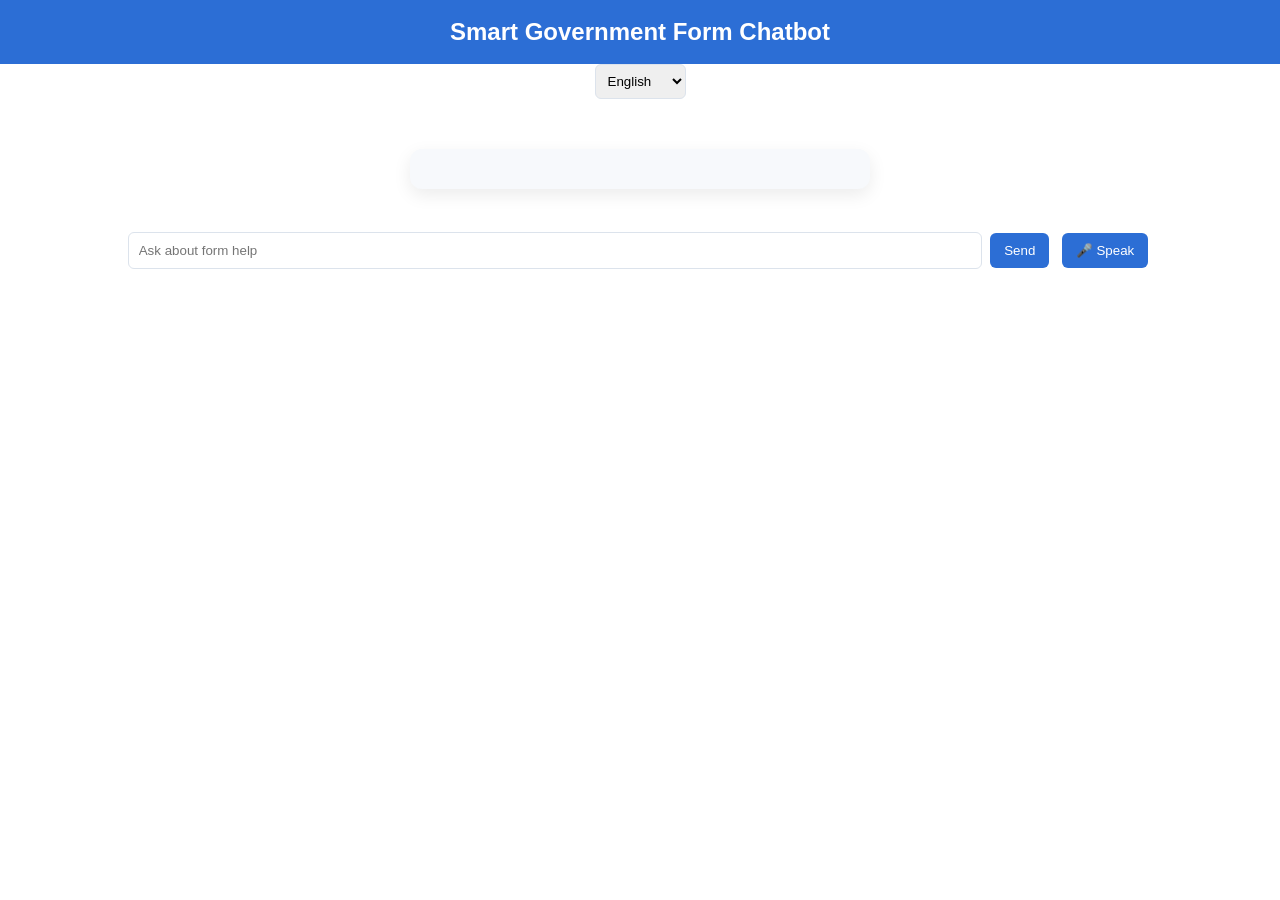
<file: index.html>
<!DOCTYPE html>
<html>
<head>

<title>Smart Form Assistant Chatbot</title>

<link rel="stylesheet" href="static/style.css">
<script src="static/script.js"></script>
  
</head>

<body>

<h1>Smart Government Form Chatbot</h1>



<select onchange="changeLanguage(this.value)">
<option value="en">English</option>
<option value="hi">हिंदी</option>
<option value="hr">Haryanvi</option>
</select>

<div id="chat-container"></div>

<input type="text" id="user-input" placeholder="Ask about form help">

<button onclick="sendMessage()">Send</button>

<button onclick="startVoice()">🎤 Speak</button>

</div>
</file>
<file: static/style.css>
body{

font-family: 'Segoe UI', Arial, sans-serif;
background:#ffffff;
color:#4a5a6a;
text-align:center;
margin:0;

}

/* Header */

h1{

background:#2c6ed5;
color:white;
padding:18px;
margin:0;
font-size:24px;

}

/* Chatbot Card */

#chat-container{

width:420px;
margin:40px auto;
background:#f7f9fc;
border-radius:12px;
box-shadow:0px 6px 18px rgba(0,0,0,0.08);
padding:20px;

}

/* Chat Area */

#chatbox{

height:320px;
overflow-y:auto;
border:1px solid #dce3ec;
background:white;
padding:10px;
border-radius:8px;
margin-bottom:12px;

}

/* User Message */

.user-message{

background:#e6f4ea;
padding:10px;
border-radius:10px;
margin:6px;
text-align:right;

}

/* Bot Message */

.bot-message{

background:#f1f5ff;
padding:10px;
border-radius:10px;
margin:6px;
text-align:left;

}

/* Input Box */

input{

width:65%;
padding:10px;
border-radius:6px;
border:1px solid #dce3ec;
outline:none;

}

/* Buttons */

button{

padding:10px 14px;
background:#2c6ed5;
color:white;
border:none;
border-radius:6px;
cursor:pointer;
margin:4px;

}

/* Button Hover */

button:hover{

background:#4c84e6;

}

/* Language Dropdown */

select{

padding:8px;
border-radius:6px;
border:1px solid #dce3ec;
margin-bottom:10px;

}

/* Input Area Layout */

.input-area{
margin-top:10px;
}

/* Chat Row */

.chat-row{
display:flex;
align-items:flex-start;
margin:6px 0;
}

/* Avatar */

.avatar{
width:32px;
height:32px;
border-radius:50%;
background:#2c6ed5;
color:white;
display:flex;
align-items:center;
justify-content:center;
font-size:14px;
margin-right:6px;
}

/* Message Bubble */

.message{
padding:10px;
border-radius:10px;
max-width:70%;
}

/* User Message */

.user{
background:#e6f4ea;
margin-left:auto;
}

/* Bot Message */

.bot{
background:#f1f5ff;
}

/* Typing animation */

.typing{
font-style:italic;
color:#7a8a9a;
}
</file>
